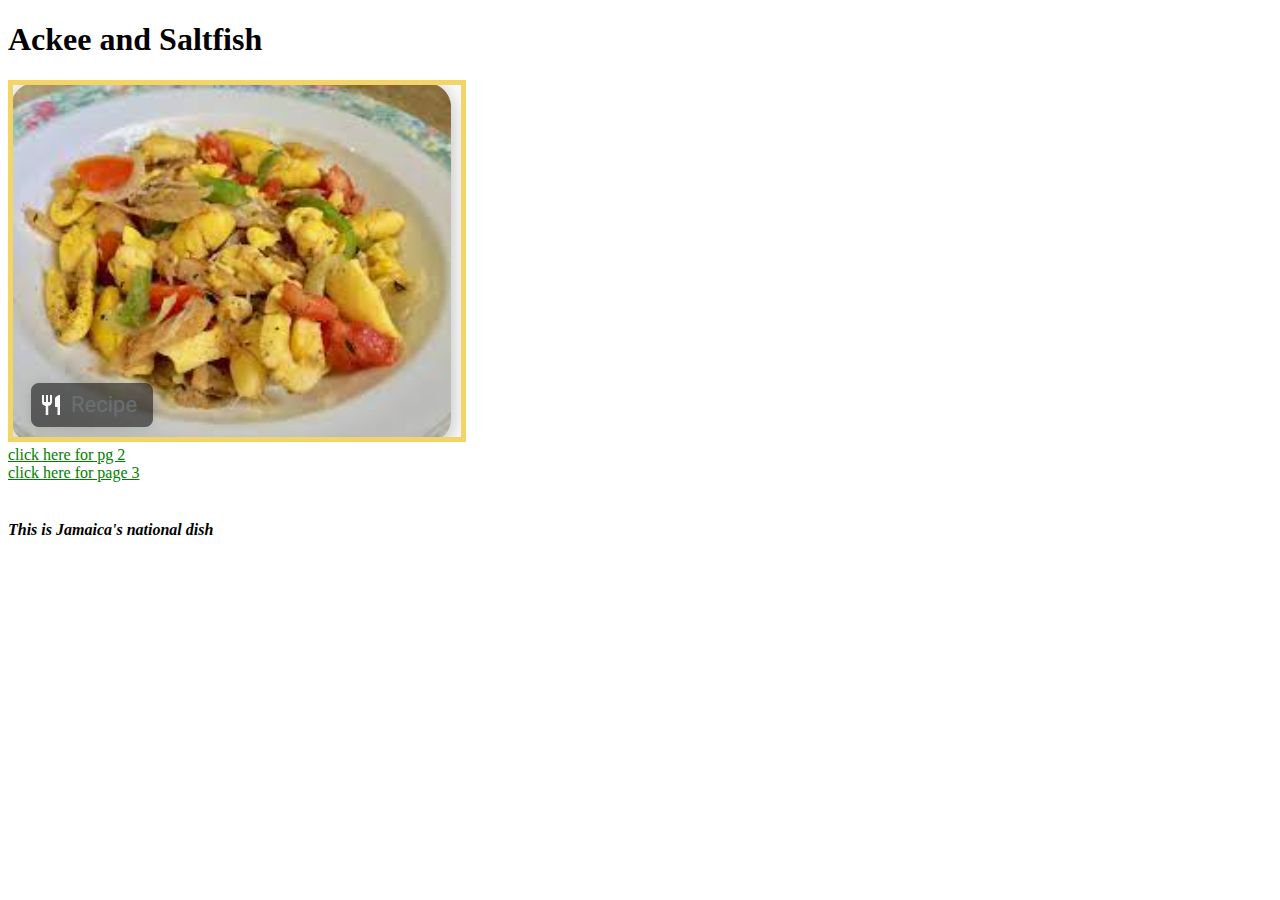
<file: index.html>
<!DOCTYPE html>
<html>
	<!-- Here's my head -->
	<head>
		<title>  Homepage </title>
		<link rel="stylesheet" href="Style.css">     
	</head>
	<!-- The start of my heading -->
	<body class="homePage">
		<header> 
			<h1> Ackee and Saltfish</h1> 
		</header>
		<section> 
			<img src="ackee.png ">
		</section>
		<section> 
			<li>  <a href="page 2.html" id="homepageLink">   click here for pg 2</a> </li> 
			<li>  <a href="page 3.html"> click here for page 3</a></li>
		</section>
		<br>
		<footer>
			<h4><i>This is Jamaica's national dish</i></h4>
		</footer>
	</body>
</html>
</file>
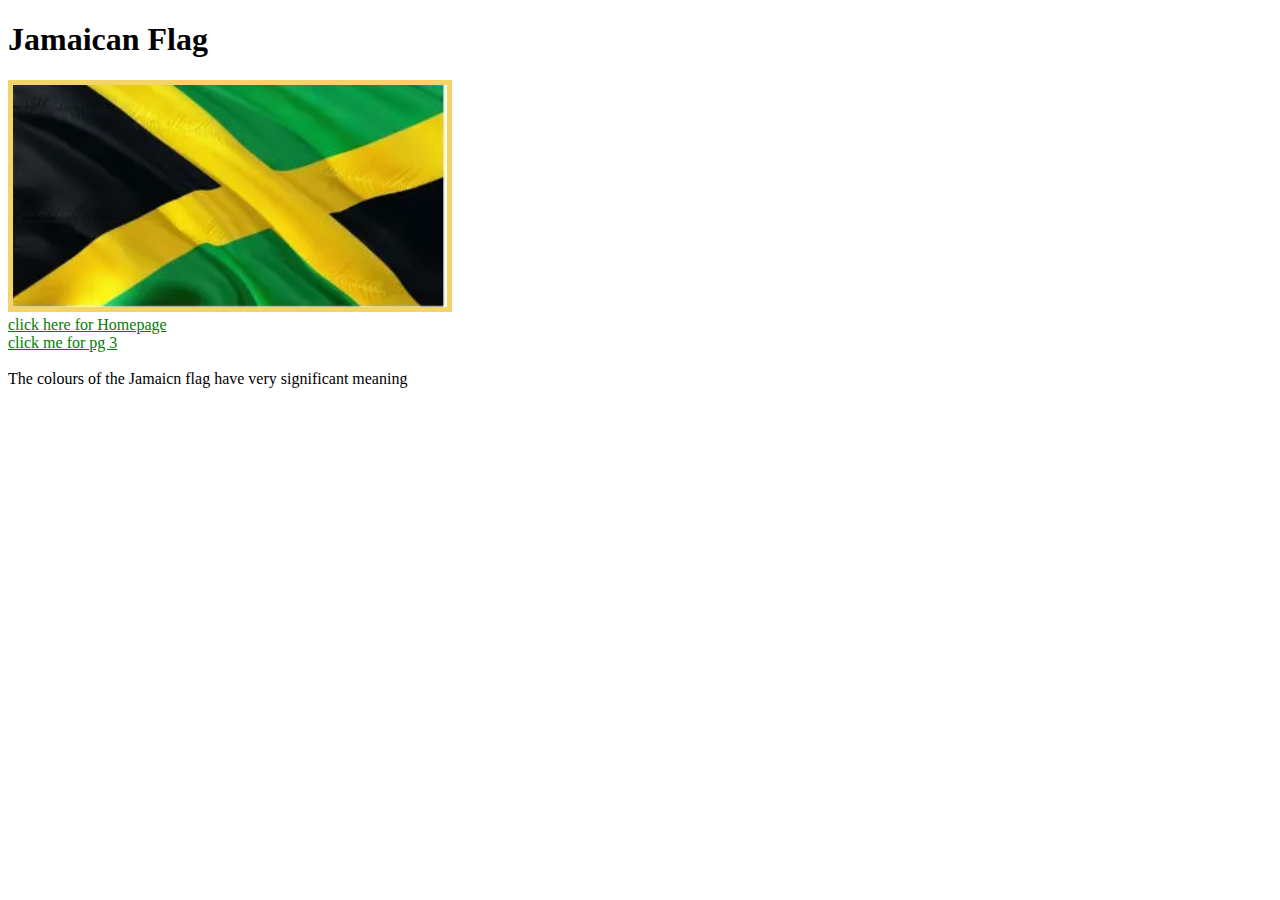
<file: page 2.html>
<!DOCTYPE html>
<html>
	<head>
		<title>  second page   </title>   
		<link rel="stylesheet" href="Style.css">  
	</head>
	<body class="pageTwo">
		<header> <h1> Jamaican Flag</h1></header>
		<section>
			<img src="flag.png">
		</section>
		<section>
			<li><a href="index.html"> click here for Homepage</a>
			<br>
			<li> <a href="page 3.html">click me for pg 3 </a > </li>
		</section>
		<br>
		<footer> The colours of the Jamaicn flag have very significant meaning</footer>
		<!--I will explain later about the significance of the flag's colour  -->
	</body>
</html>
</file>
<file: Style.css>
a {
	color: green;
} 

/*  Below is the styling for my images
*/
img{
/* 	border-style:groove;
	border-width:7px;
	border-color: #0c0303; */

	border: 5px solid  #f2d468;
}
</file>
